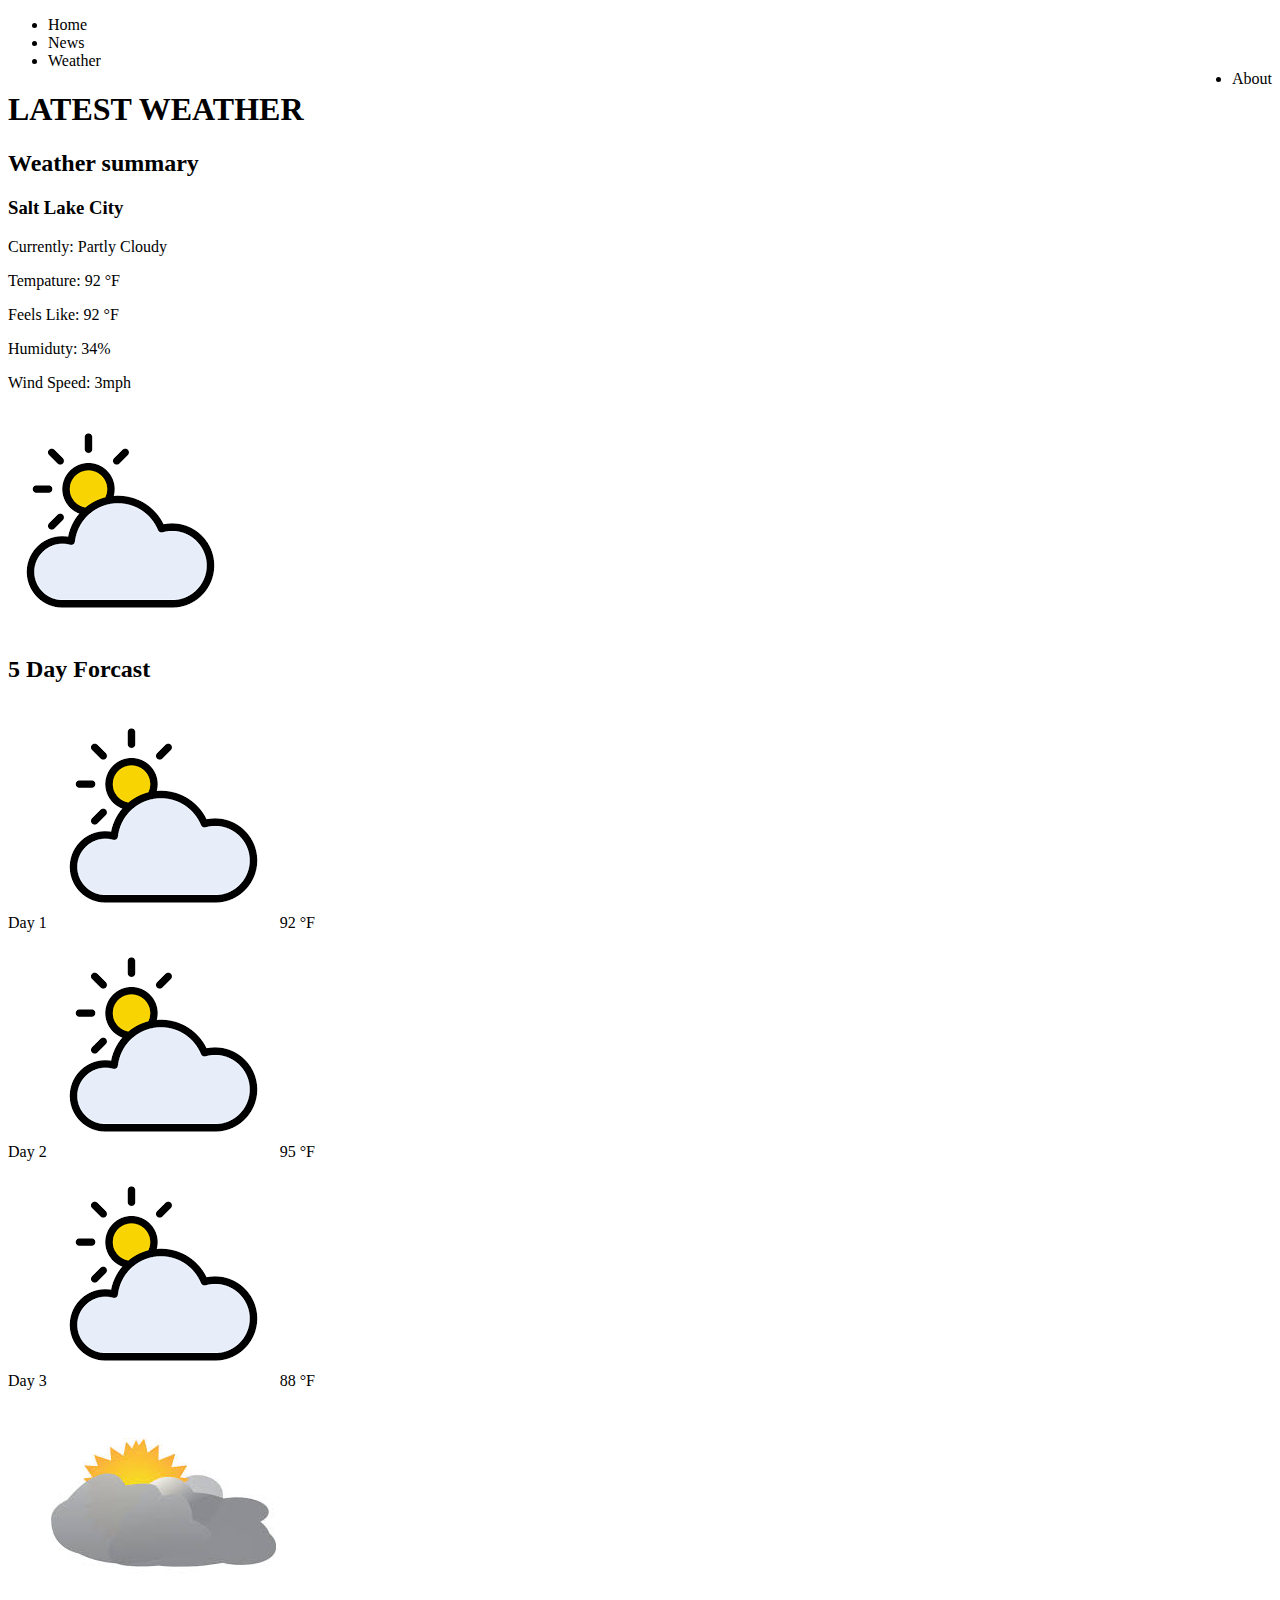
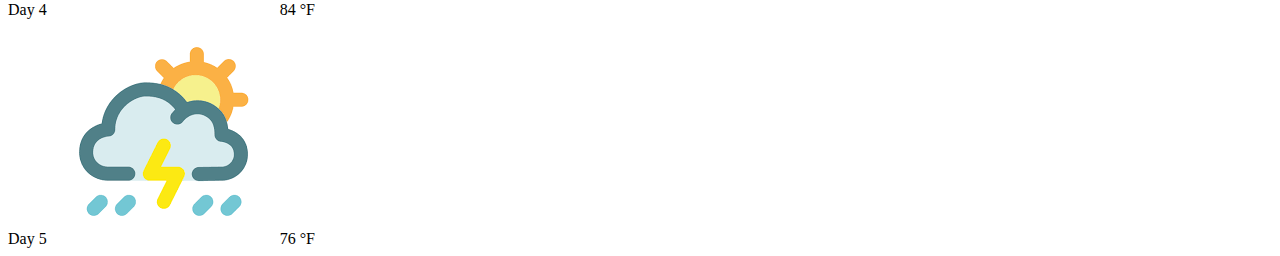
<file: index.html>
<!DOCTYPE html>
<html lang="en">
  <head>
    <meta charset="UTF-8" />
    <meta name="viewport" content="width=device-width, initial-scale=1.0" />
    <title>Document</title>
  </head>
  <body>
    <header></header>
    <nav>
      <ul>
        <li>Home</li>
        <li>News</li>
        <li>Weather</li>
        <li style="float: right">About</li>
      </ul>
      <h1>LATEST WEATHER</h1>
      <h2>Weather summary</h2>
      <h3>Salt Lake City</h3>
      <p>Currently: Partly Cloudy</p>
      <p>Tempature: 92 °F</p>
      <p>Feels Like: 92 °F</p>
      <p>Humiduty: 34%</p>
      <p>Wind Speed: 3mph</p>
      <img src="[data-uri]" alt="Partly Cloudy">
      <h2>5 Day Forcast</h2>
    </nav>
    <div class="flex-col">
      <span id="dayTitle1" class="col-head">Day 1</span>
      <img id="weatherIcon1" class="weatherIcon" src="[data-uri]" alt="Partly Cloudy" />
      <span class="temp-data"
        >92 <span id="data1"> </span> <span>°F</span>
      </span>
    </div>
    <div class="flex-col">
      <span id="dayTitle2" class="col-head">Day 2</span>
      <img id="weatherIcon2" class="weatherIcon"src="[data-uri]" alt="Partly Cloudy" />
      <span class="temp-data"> <span id="data2"></span>95 <span>°F</span> </span>
    </div>
    <div class="flex-col">
      <span id="dayTitle3" class="col-head">Day 3</span>
      <img id="weatherIcon3" class="weatherIcon" src="[data-uri]" alt="Partly Cloudy" />
      <span class="temp-data"
        > <span id="data3"> </span>88 <span>°F</span>
      </span>
      <div class="flex-col">
      <span id="dayTitle4" class="col-head">Day 4</span>
      <img id="weatherIcon4" class="weatherIcon" src="[data-uri]" alt ="Mostly Cloudy" />
      <span class="temp-data"
        > <span id="data4"> </span>84 <span>°F</span>
      </span>
      <div class="flex-col">
      <span id="dayTitle5" class="col-head">Day 5</span>
      <img id="weatherIcon5" class="weatherIcon" alt="Isolated Thunder Storms" src="[data-uri]"/>
      <span class="temp-data"
        > <span id="data5"> </span>76 <span>°F</span>
      </span>
    <footer></footer>
  </body>
</html>
</file>
